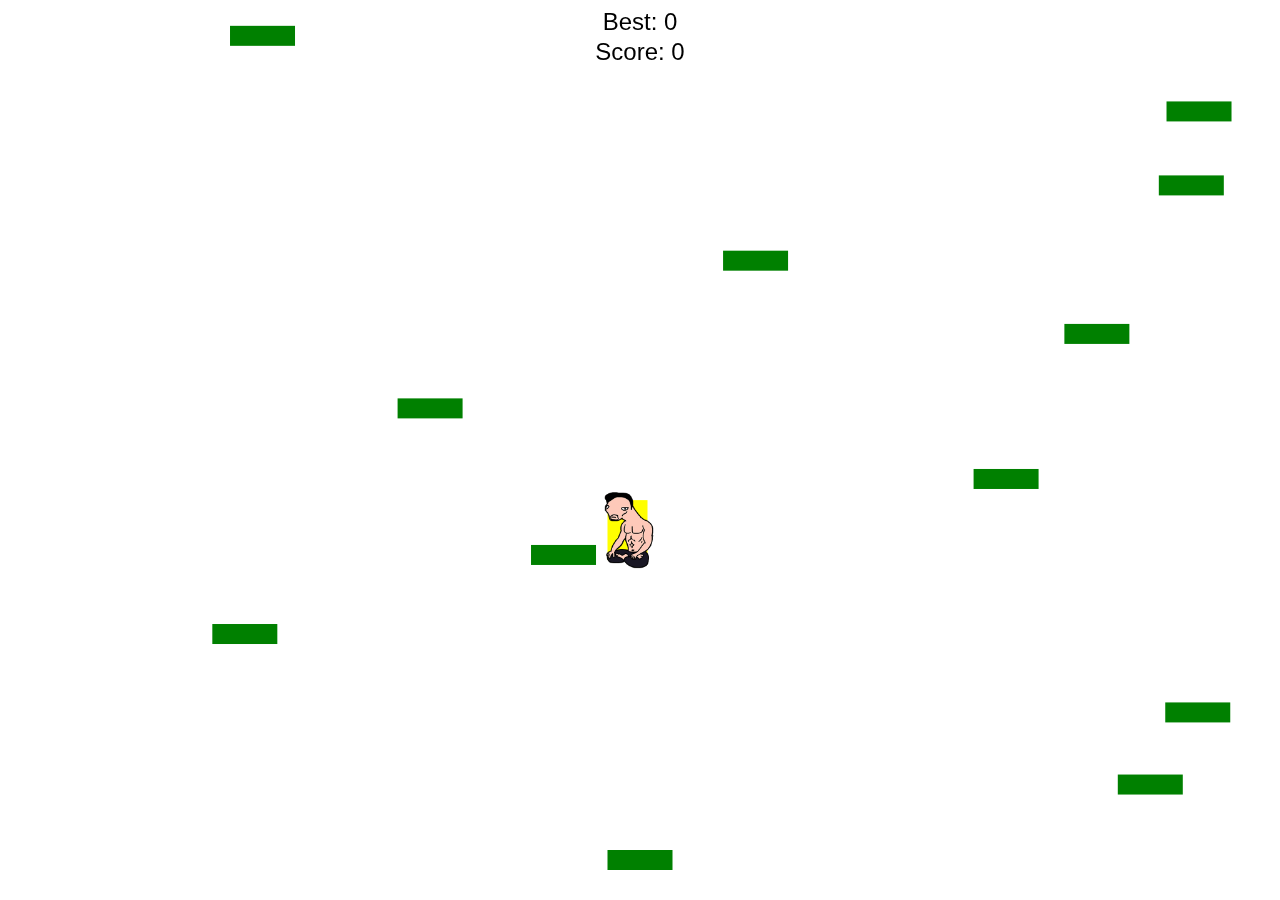
<file: index.html>
<!DOCTYPE html>
<html>
<head>
  <title>Durev Doodle Jump Game</title>
  <meta charset="UTF-8">
  <meta name="viewport" content="width=device-width, initial-scale=1.0">
  <style>
    html, body {
      height: 100%;
      margin: 0;
    }

    body {
      display: flex;
      align-items: center;
      justify-content: center;
      overflow: hidden; /* Запрещаем прокрутку страницы */
      -webkit-touch-callout: none; /* Запрещаем контекстное меню iOS */
      -webkit-user-select: none; /* Запрещаем выделение текста (iOS) */
      -moz-user-select: none; /* Запрещаем выделение текста (Firefox) */
      -ms-user-select: none; /* Запрещаем выделение текста (Edge) */
      user-select: none; /* Запрещаем выделение текста (стандарт) */
    }

    canvas {
      display: block; /* Принудительно делаем канвас блочным элементом */
      background-color: white; /* Цвет фона */
      width: 100%;
      height: 100%;
      user-select: none; /* Предотвращаем выделение текста на canvas */
    }
  </style>
</head>
<body>
<canvas id="game"></canvas>
<img id="playerImg" src="player.png" style="display: none;">
<script src="game.js"></script>
</body>
</html>
</file>
